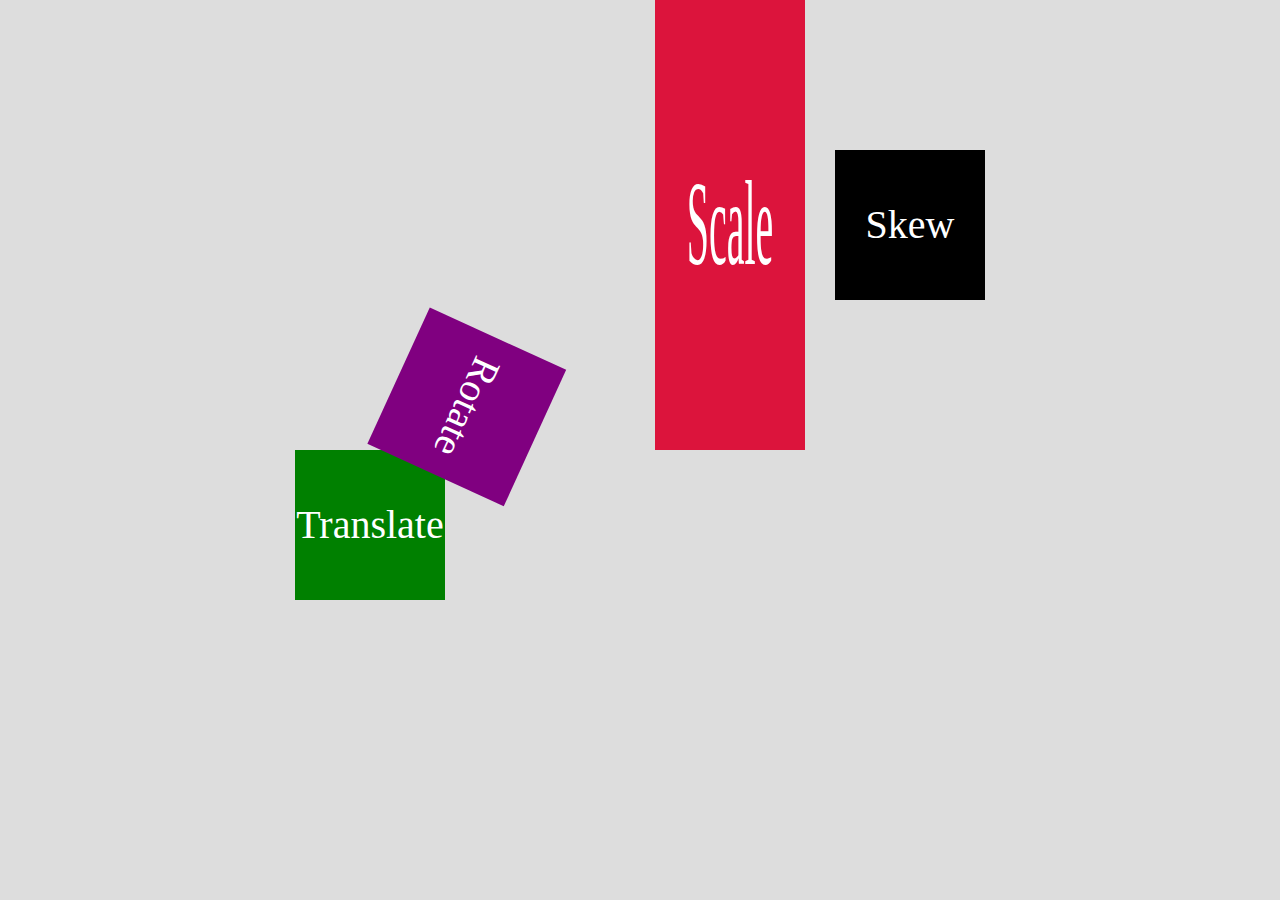
<file: index.html>
<!DOCTYPE html>
<html lang="es">
<head>
<title>Transformciones con CSS</title>
<meta charset="UTF-8">
<meta name="viewport" content="width-device-width, user-scalable=no, initial-scale=1, maximum-scale=1, minimum-scale=1">
<link rel="stylesheet" href="estilos.css">
</head>

<body>

<div class="contenedor">
<div class="caja">Translate</div>
<div class="caja">Rotate</div>
<div class="caja">Scale</div>
<div class="caja">Skew</div>
</div>

</body>
</html>
</file>
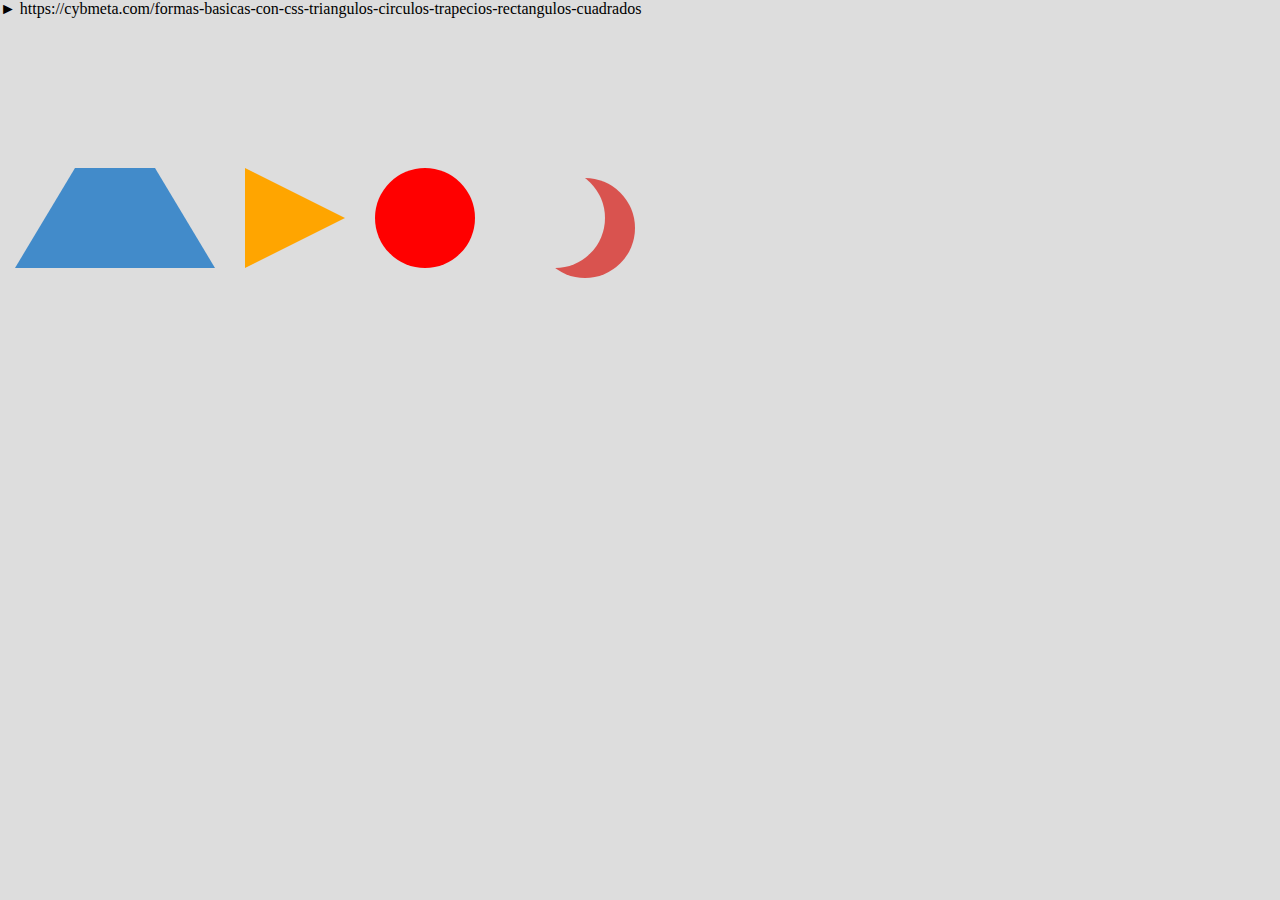
<file: ejercicio_transformaciones/ejercicio.html>
► https://cybmeta.com/formas-basicas-con-css-triangulos-circulos-trapecios-rectangulos-cuadrados
<!DOCTYPE html>
<html lang="es">
<head>
<title>Transformciones con CSS</title>
<meta charset="UTF-8">
<meta name="viewport" content="width-device-width, user-scalable=no, initial-scale=1, maximum-scale=1, minimum-scale=1">
<link rel="stylesheet" href="estilo2.css">
</head>

<body>

<div class="contenedor">
<div class="trapecio"></div>
<div class="triangulo"></div>
<div class="circulo"></div>
<div class="luna"></div>
</div>

</body>
</html>
</file>
<file: estilos.css>
body{
margin: 0;
background: #ddd;
}
.contenedor {
display: flex;
justify-content: center;
}
.caja {
margin: 150px 15px;
width: 150px;
height: 150px;
background: crimson;
color: #fff;
font-size: 40px;
text-align: center;
line-height: 150px;
transition: all 1s;
}
.caja:nth-child(2){
background: purple;
transform: rotate(2rad)
translateX(200px);
}
.caja:nth-child(1){
background: green;
transform: translateY(300px);
}
.caja:nth-child(3){
transform: scaleY(3);
}
.caja:nth-child(4){
background: black;
}
.caja:nth-child(4):hover { 
transform: skewX(50deg);
}
</file>
<file: ejercicio_transformaciones/estilo2.css>
body{
margin: 0;
background: #ddd;
}
.contenedor {
display: flex;
}
.caja {
margin: 150px 15px;
width: 150px;//alto y ancho
height: 150px;
background: crimson;
color: #fff;
font-size: 40px;//tamaño fuente
text-align: center;
line-height: 150px;//alto de linea
transition: all 1s;
}
.triangulo {
     width: 0; 
     height: 0; 
     border-left: 100px solid #ffA500;
     border-top: 50px solid transparent;
     border-bottom: 50px solid transparent; 
     margin: 150px 15px;
     transition: all 1s;
}
.circulo {
     width: 100px;
     height: 100px;
     -moz-border-radius: 50%;
     -webkit-border-radius: 50%;
     border-radius: 50%;
     background: #ff0000;
     margin: 150px 15px;
     transition: all 1s;
}
.luna {
    width: 100px;
    height: 100px;
    -moz-border-radius: 50%;
    -webkit-border-radius: 50%;
    border-radius: 50%;
    -moz-box-shadow: 30px 10px 0 #d9534f;
    -webkit-box-shadow: 30px 10px 0 #d9534f;
    box-shadow: 30px 10px 0 #d9534f;
    margin: 150px 15px;
transition: all 1s;
}
.trapecio {
    width: 80px;
    height: 0px;
    border-right: 60px solid transparent;
    border-left: 60px solid transparent;
    border-bottom: 100px solid #428bca;
    transition: all 1s;
    margin: 150px 15px;
}
.trapecio:nth-child(1):hover{
transform: translateY(200px);
}
.triangulo:nth-child(2):hover{
transform: rotate(300grad);
}
.circulo:nth-child(3):hover{
transform: scaleY(2);
}
.luna:nth-child(4):hover{
transform:skewX(50deg);
}
</file>
